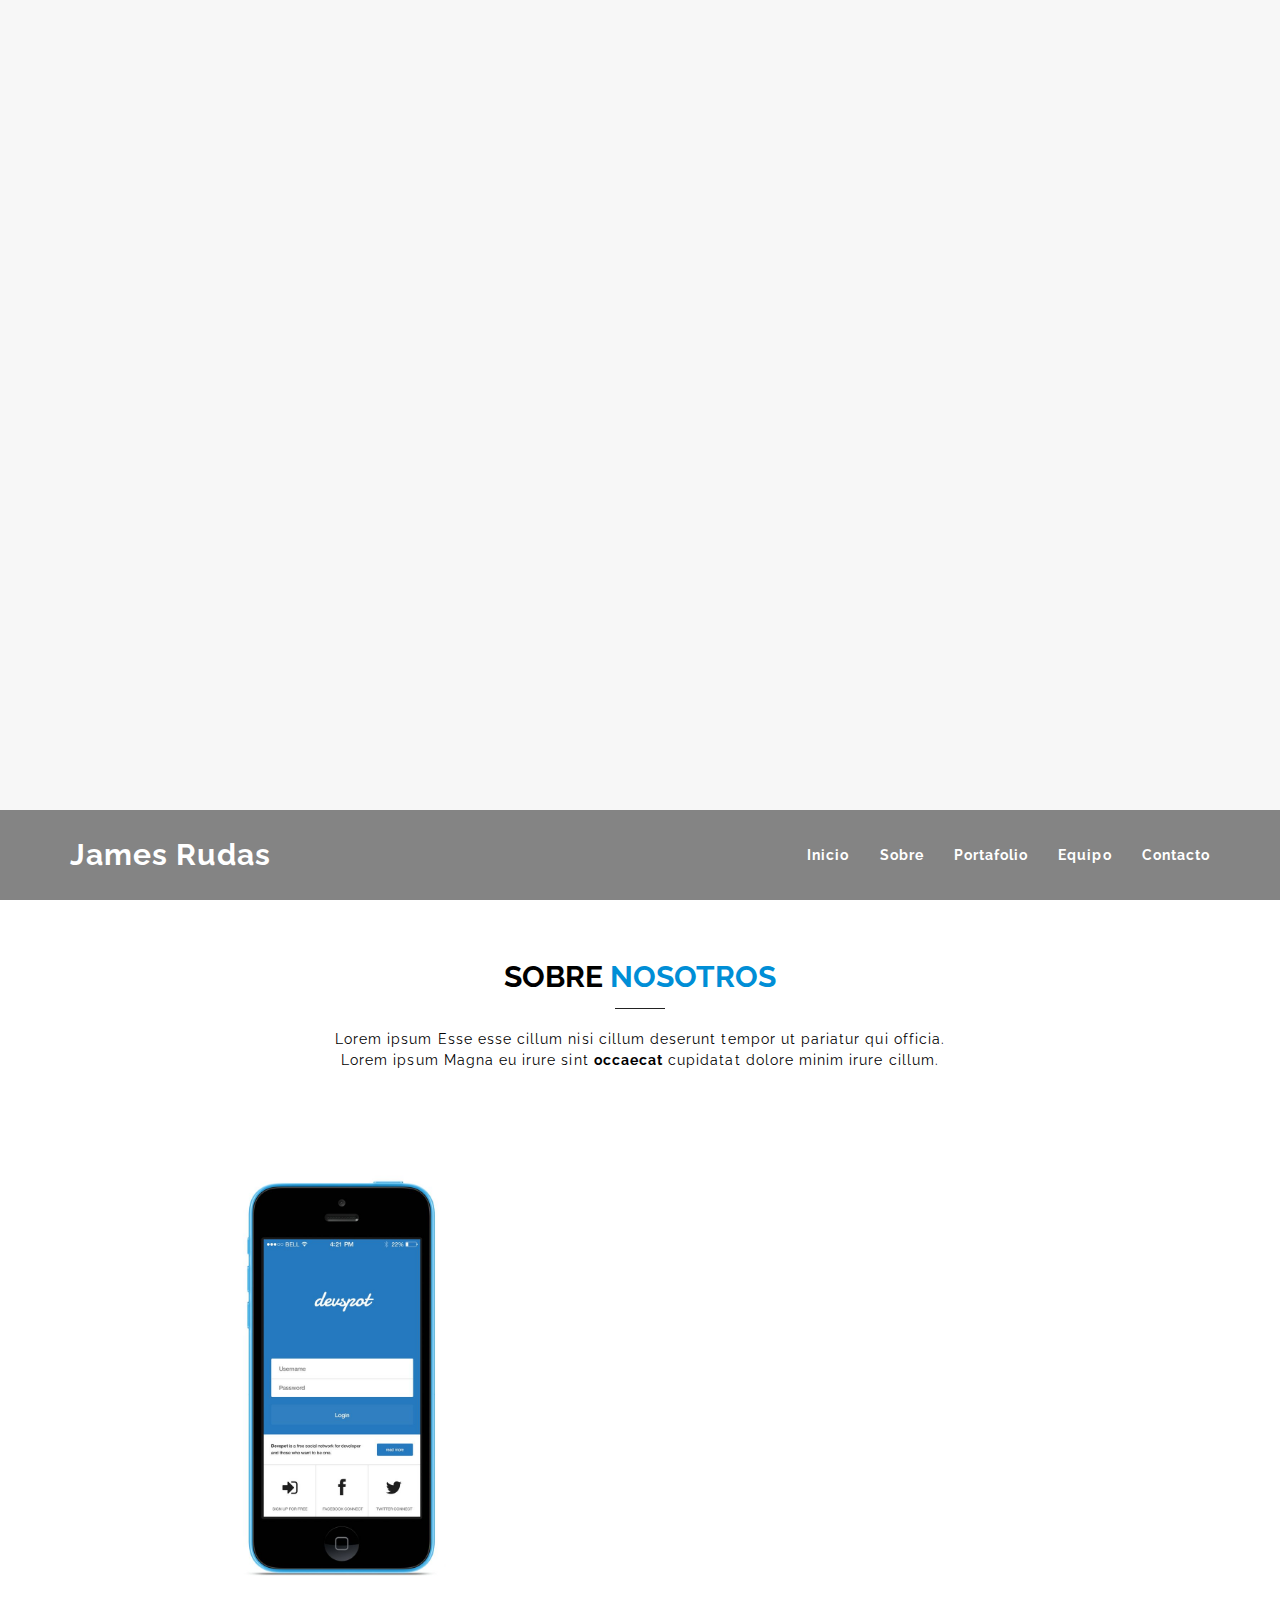
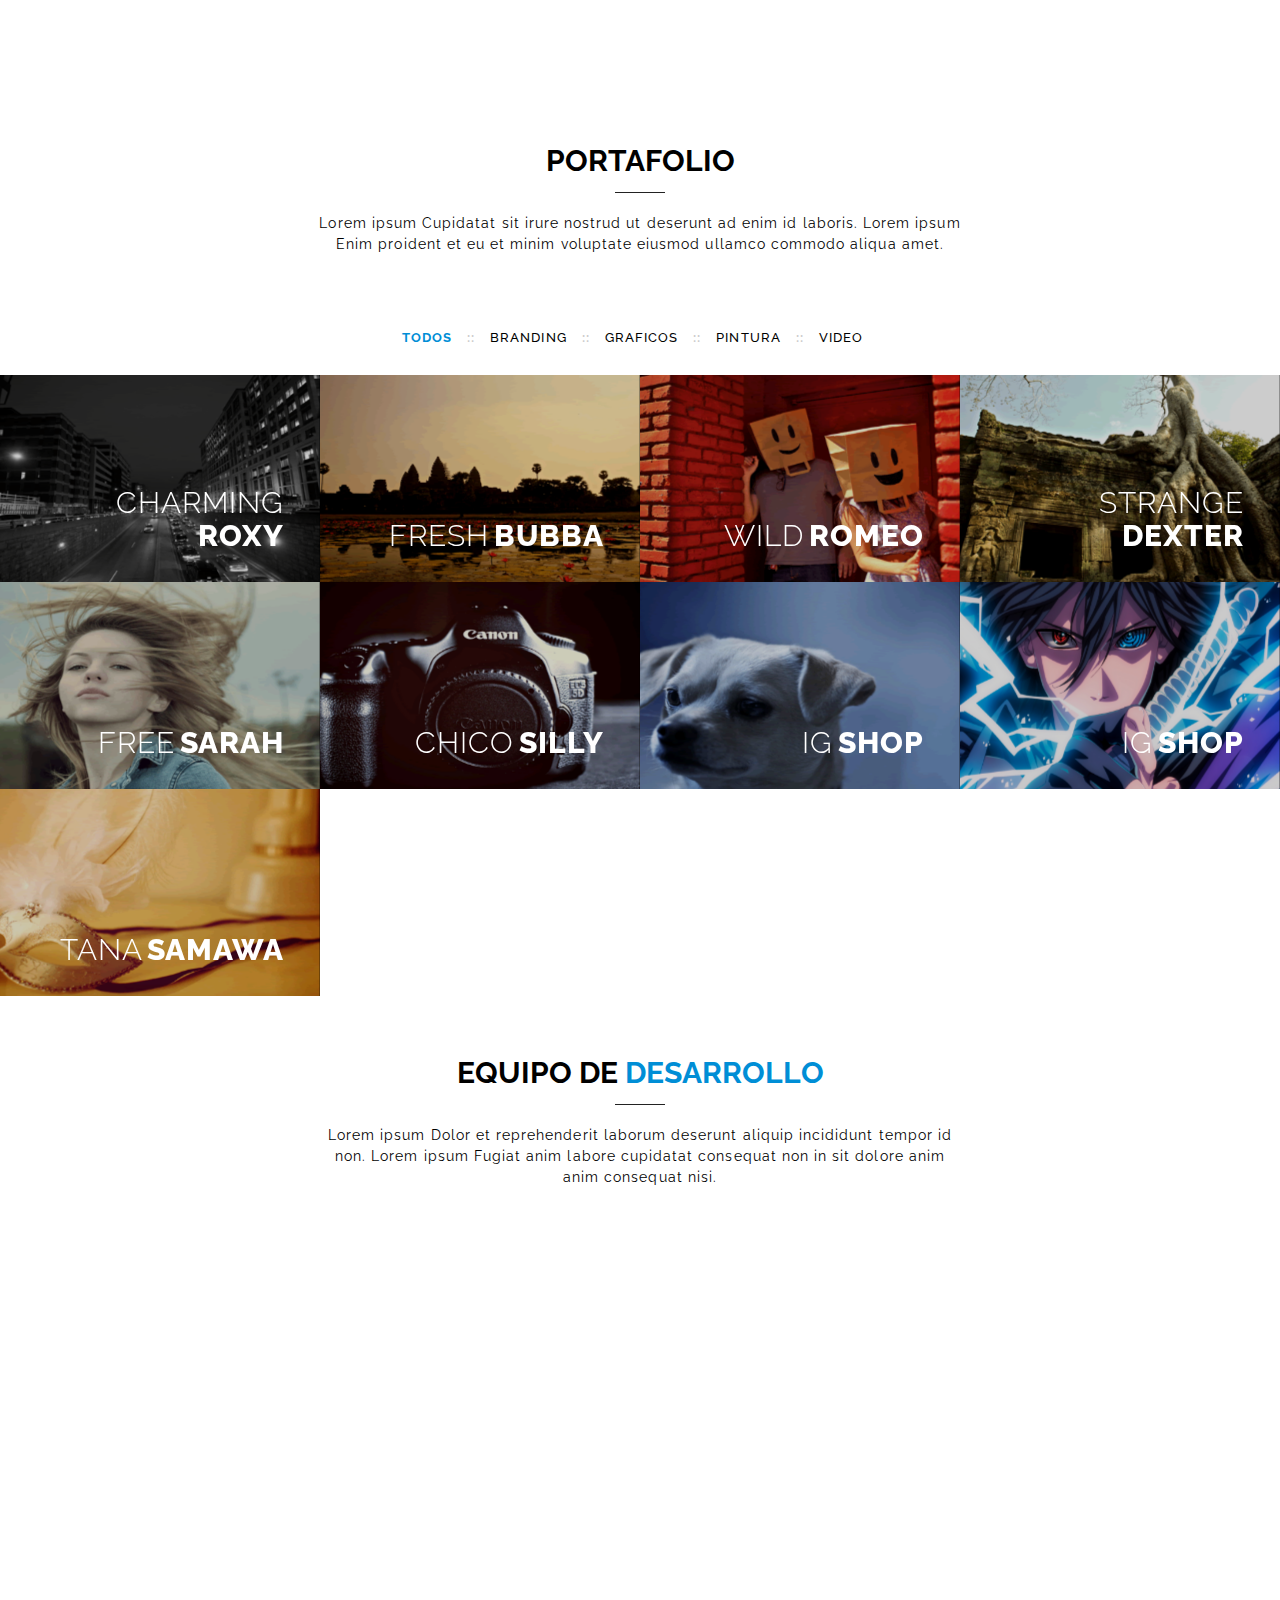
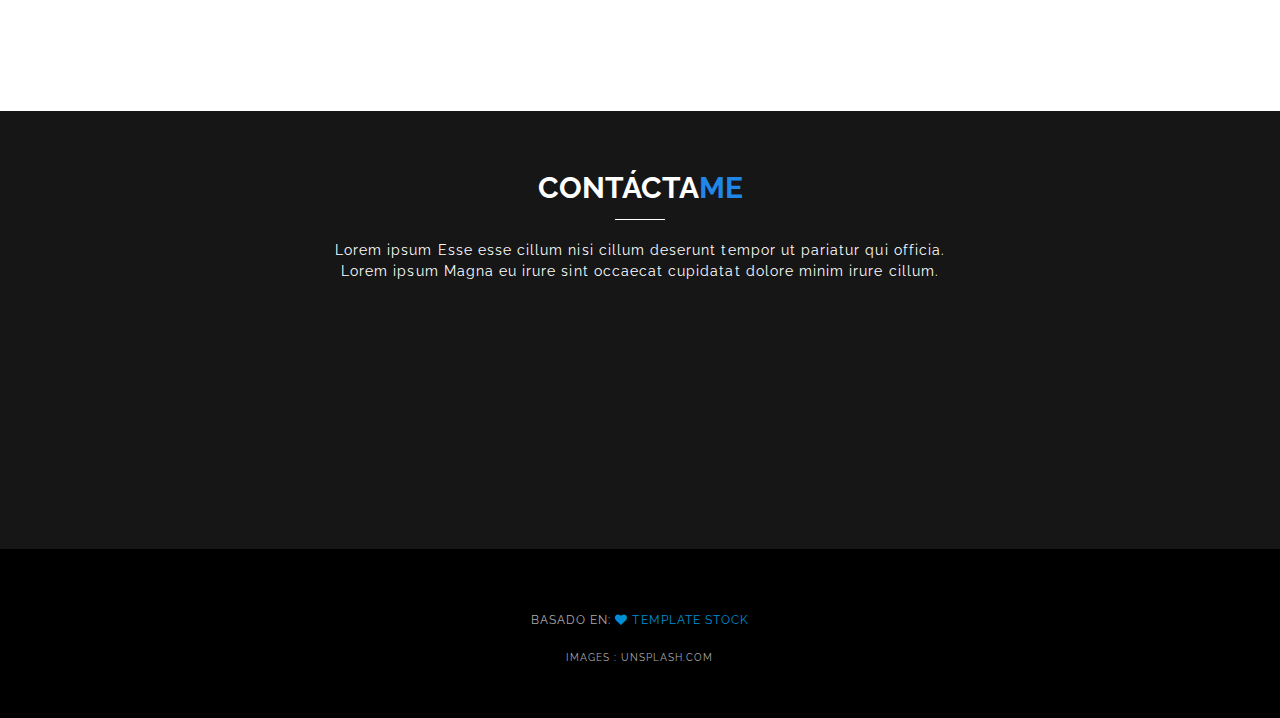
<file: index.html>
<!DOCTYPE html>
<html lang="es">

<head>
  <meta charset="utf-8">
  <meta http-equiv="X-UA-Compatible" content="IE=edge">
  <meta name="viewport" content="width=device-width, initial-scale=1">
  <title>James Rudas | Portafolio</title>
  <link rel="shortcut icon" href="./images/favicon.png">


  <meta name="theme-color" content="#FFFFFF">
  <meta name="MobileOptimized" content="width">
  <meta name="HandheldFriendly" content="true">
  <meta name="apple-mobile-web-app-capable" content="yes">
  <meta name="apple-mobile-web-app-status-bar-style" content="black-translucent">

  <link rel="apple-touch-icon" href="./images/favicon.png">
  <link rel="apple-touch-startup-image" href="./images/favicon.png">
  <link rel="manifest" href="manifest.json">


  <link rel="stylesheet" href="css/bootstrap.min.css" />
  <link rel="stylesheet" href="css/font-awesome.min.css" />
  <link rel="stylesheet" href="css/animate.css" />
  <link rel="stylesheet" href="css/style.css" />

  <script type="text/javascript" src="js/jquery-1.11.2.min.js"></script>
  <script type="text/javascript" src="js/bootstrap.min.js"></script>
  <script type="text/javascript" src="js/plugins.js"></script>

</head>

<body>
  <div class="svg-wrap">
    <svg width="64" height="64" viewBox="0 0 64 64">
      <path id="arrow-left"
        d="M26.667 10.667q1.104 0 1.885 0.781t0.781 1.885q0 1.125-0.792 1.896l-14.104 14.104h41.563q1.104 0 1.885 0.781t0.781 1.885-0.781 1.885-1.885 0.781h-41.563l14.104 14.104q0.792 0.771 0.792 1.896 0 1.104-0.781 1.885t-1.885 0.781q-1.125 0-1.896-0.771l-18.667-18.667q-0.771-0.813-0.771-1.896t0.771-1.896l18.667-18.667q0.792-0.771 1.896-0.771z">
      </path>
    </svg>

    <svg width="64" height="64" viewBox="0 0 64 64">
      <path id="arrow-right"
        d="M37.333 10.667q1.125 0 1.896 0.771l18.667 18.667q0.771 0.771 0.771 1.896t-0.771 1.896l-18.667 18.667q-0.771 0.771-1.896 0.771-1.146 0-1.906-0.76t-0.76-1.906q0-1.125 0.771-1.896l14.125-14.104h-41.563q-1.104 0-1.885-0.781t-0.781-1.885 0.781-1.885 1.885-0.781h41.563l-14.125-14.104q-0.771-0.771-0.771-1.896 0-1.146 0.76-1.906t1.906-0.76z">
      </path>
    </svg>
  </div>


  <!-- MAIN CONTENT -->

  <div class="container-fluid">

    <!-- HEADER -->

    <section id="header">

      <!-- NAVIGATION -->
      <nav class="navbar navbar-fixed-top navbar-default bottom">
        <div class="container">
          <div class="navbar-header">
            <button type="button" class="navbar-toggle collapsed" data-toggle="collapse" data-target="#menu">
              <span class="sr-only">Toggle navigation</span>
              <span class="icon-bar"></span>
              <span class="icon-bar"></span>
              <span class="icon-bar"></span>
            </button>
            <a class="navbar-brand" href="#header">James Rudas</a>
          </div><!-- /.navbar-header -->

          <div class="collapse navbar-collapse" id="menu">
            <ul class="nav navbar-nav navbar-right">
              <li><a href="#header">Inicio</a></li>
              <li><a href="#about">Sobre</a></li>
              <li><a href="#portfolio">Portafolio</a></li>
              <li><a href="#team">Equipo</a></li>
              <!-- <li><a href="#info">Información</a></li> -->
              <li><a href="#contact">Contacto</a></li>
            </ul>
          </div> <!-- /.navbar-collapse -->
        </div> <!-- /.container -->
      </nav>

      <!-- SLIDER -->
      <div class="header-slide">
        <section>
          <div id="loader" class="pageload-overlay" data-opening="M 0,0 0,60 80,60 80,0 z M 80,0 40,30 0,60 40,30 z">
            <svg xmlns="http://www.w3.org/2000/svg" width="100%" height="100%" viewBox="0 0 80 60"
              preserveAspectRatio="none">
              <path d="M 0,0 0,60 80,60 80,0 Z M 80,0 80,60 0,60 0,0 Z" />
            </svg>
          </div> <!-- /.pageload-overlay -->

          <div class="image-slide bg-fixed">
            <div class="overlay">
              <div class="container">
                <div class="row">
                  <div class="col-md-12">

                    <div class="slider-content">
                      <h1></h1>
                      <p>Página de prueba para PWA</p>
                    </div>

                  </div> <!-- /.col-md-12 -->
                </div> <!-- /.row -->
              </div> <!-- /.container -->
            </div> <!-- /.overlay -->
          </div> <!-- /.image-slide -->

          <nav class="nav-slide">
            <a class="prev" href="#prev">
              <span class="icon-wrap">
                <svg class="icon" width="32" height="32" viewBox="0 0 64 64">
                  <use xlink:href="#arrow-left">
                </svg>
              </span>
              <div>
                <span>Imagen anterior</span>
                <h3>...</h3>
                <p>...</p>
                <img alt="Previous thumb">
              </div>
            </a>
            <a class="next" href="#next">
              <span class="icon-wrap">
                <svg class="icon" width="32" height="32" viewBox="0 0 64 64">
                  <use xlink:href="#arrow-right">
                </svg>
              </span>
              <div>
                <span>Siguiente imagen</span>
                <h3>...</h3>
                <p>...</p>
                <img alt="Next thumb">
              </div>
            </a>
          </nav>
        </section>

        <script type="text/javascript">
          var dataHeader = [
            {
              bigImage: "images/slide-1.jpg",
              title: "Minimalista y limpio",
              author: "Templatestock"
            },
            {
              bigImage: "images/slide-2.jpg",
              title: "Aplicaciones creativas",
              author: "Templatestock"
            },
            {
              bigImage: "images/slide-3.jpg",
              title: "Ok",
              author: "Templatestock"
            },
            {
              bigImage: "images/hola.jpg",
              title: "Sasuke",
              author: "Descargada de internet"
            }
          ],
            loaderSVG = new SVGLoader(document.getElementById('loader'), { speedIn: 600, speedOut: 600, easingIn: mina.easeinout });
          loaderSVG.show()
        </script>

      </div><!-- /.header-slide -->
    </section>

    <!-- HEADER END -->


    <!-- ABOUT -->

    <section id="about" class="light">
      <header class="title">
        <h2>Sobre <span>nosotros</span></h2>
        <p>Lorem ipsum Esse esse cillum nisi cillum deserunt tempor ut pariatur qui officia. Lorem ipsum Magna eu irure
          sint <strong>occaecat</strong> cupidatat dolore minim irure cillum.</p>
      </header>

      <div class="container">
        <div class="row table-row">
          <div class="col-sm-6 hidden-xs">
            <div class="section-content">
              <div class="big-image" style="background-image:url(images/1.png)"></div>
            </div>
          </div>

          <div class="col-sm-6">
            <div class="section-content">
              <div class="about-content left animated" data-animate="fadeInLeft">
                <div class="about-icon"><i class="fa fa-code"></i></div>
                <div class="about-detail">
                  <h4>Código limpio</h4>
                  <p>Lorem ipsum Ad nisi dolore ut sit do dolor commodo sint ullamco. Lorem ipsum Magna enim eu irure
                    sit eiusmod fugiat et. Lorem ipsum Consequat in cupidatat cupidatat non in non veniam dolore.</p>
                </div>
              </div>

              <div class="about-content left animated" data-animate="fadeInLeft">
                <div class="about-icon"><i class="fa fa-desktop"></i></div>
                <div class="about-detail">
                  <h4>Aplicaciones Responsivas</h4>
                  <p>Lorem ipsum Ex labore dolor magna in proident ad reprehenderit consequat irure nostrud quis. Lorem
                    ipsum Veniam velit non cupidatat nulla et proident.</p>
                </div>
              </div>

              <div class="about-content left animated" data-animate="fadeInLeft">
                <div class="about-icon"><i class="fa fa-cube"></i></div>
                <div class="about-detail">
                  <h4>Diseños multipropositos</h4>
                  <p>Lorem ipsum Ea quis sint sint aliquip qui exercitation commodo non cupidatat do reprehenderit
                    dolor. Lorem ipsum Non et minim incididunt sed labore in amet ea est pariatur.</p>
                </div>
              </div>
            </div>
          </div>
        </div> <!-- /.row table-row -->
      </div> <!-- /.container -->
    </section>


    <!-- PORTFOLIO -->

    <section id="portfolio" class="light">
      <header class="title">
        <h2>Portafolio</h2>
        <p>Lorem ipsum Cupidatat sit irure nostrud ut deserunt ad enim id laboris. Lorem ipsum Enim proident et eu et
          minim voluptate eiusmod ullamco commodo aliqua amet.</p>
      </header>

      <div class="container-fluid">
        <div class="row">
          <ul id="filters" class="list-inline">
            <li data-filter="all" class="filter">Todos</li>
            <li data-filter=".branding" class="filter">Branding</li>
            <li data-filter=".graphic" class="filter">Graficos</li>
            <li data-filter=".printing" class="filter">Pintura</li>
            <li data-filter=".video" class="filter">Video</li>
          </ul>
        </div>

        <div class="row">
          <div class="container-portfolio">
            <!-- PORTFOLIO OBJECT -->
            <script type="text/javascript">
              var portfolio = [
                {
                  category: "branding",
                  image: "images/p-1.png",
                  title: "Charming <span>Roxy</span>",
                  link: "https://google.com",
                  text: "Lorem ipsum Dolor in minim fugiat ut nisi occaecat fugiat. Lorem ipsum Quis tempor Ut enim officia deserunt consectetur."
                },
                {
                  category: "graphic",
                  image: "images/p-2.png",
                  title: "Fresh <span>Bubba</span>",
                  link: "#none",
                  text: "Lorem ipsum Dolor in minim fugiat ut nisi occaecat fugiat. Lorem ipsum Quis tempor Ut enim officia deserunt consectetur."
                },
                {
                  category: "graphic",
                  image: "images/p-3.png",
                  title: "Wild <span>Romeo</span>",
                  link: "#none",
                  text: "Lorem ipsum Dolor in minim fugiat ut nisi occaecat fugiat. Lorem ipsum Quis tempor Ut enim officia deserunt consectetur."
                },
                {
                  category: "video",
                  image: "images/p-4.png",
                  title: "Strange <span>Dexter</span>",
                  link: "#none",
                  text: "Lorem ipsum Dolor in minim fugiat ut nisi occaecat fugiat. Lorem ipsum Quis tempor Ut enim officia deserunt consectetur."
                },
                {
                  category: "branding",
                  image: "images/p-5.png",
                  title: "Free <span>Sarah</span>",
                  link: "#none",
                  text: "Lorem ipsum Dolor in minim fugiat ut nisi occaecat fugiat. Lorem ipsum Quis tempor Ut enim officia deserunt consectetur."
                },
                {
                  category: "printing",
                  image: "images/p-6.png",
                  title: "Chico <span>Silly</span>",
                  link: "#none",
                  text: "Lorem ipsum Dolor in minim fugiat ut nisi occaecat fugiat. Lorem ipsum Quis tempor Ut enim officia deserunt consectetur."
                },
                {
                  category: "printing",
                  image: "images/p-7.png",
                  title: "IG <span>Shop</span>",
                  link: "#none",
                  text: "Lorem ipsum Dolor in minim fugiat ut nisi occaecat fugiat. Lorem ipsum Quis tempor Ut enim officia deserunt consectetur."
                },
                {
                  category: "printing",
                  image: "images/hola.jpg",
                  title: "IG <span>Shop</span>",
                  link: "#none",
                  text: "Lorem ipsum Dolor in minim fugiat ut nisi occaecat fugiat. Lorem ipsum Quis tempor Ut enim officia deserunt consectetur."
                },
                {
                  category: "printing",
                  image: "images/p-8.png",
                  title: "Tana <span>Samawa</span>",
                  link: "#none",
                  text: "Lorem ipsum Dolor in minim fugiat ut nisi occaecat fugiat. Lorem ipsum Quis tempor Ut enim officia deserunt consectetur."
                }
              ];
            </script>
          </div>
        </div>
      </div>
    </section>


    <!-- TEAM -->

    <section id="team" class="light">
      <header class="title">
        <h2>Equipo de <span>desarrollo</span></h2>
        <p>Lorem ipsum Dolor et reprehenderit laborum deserunt aliquip incididunt tempor id non. Lorem ipsum Fugiat anim
          labore cupidatat consequat non in sit dolore anim anim consequat nisi.</p>
      </header>

      <div class="container justify-content-center">
        <div class="row text-center">

          <div class="col-md-3 col-sm-6 text-center">
            <div class="wrap animated" data-animate="fadeInDown">
              <div class="img-team">
                <img src="./images/Yo.jpg" alt="" class="img-circle">
              </div>
              <h3>James Rudas</h3>
              <h5>Full stack</h5>
              <p>Lorem ipsum Proident incididunt sint dolor cupidatat pariatur dolore magna pariatur in ea aliqua.</p>
              <div class="team-social">
                <ul class="list-inline social-list">
                  <li><a href="#" class="fa fa-twitter"></a></li>
                  <li><a href="#" class="fa fa-linkedin"></a></li>
                  <li><a href="#" class="fa fa-facebook"></a></li>
                  <li><a href="#" class="fa fa-google-plus"></a></li>
                </ul>
              </div>
            </div>
          </div>


        </div>
      </div> <!-- /.container -->
    </section>

    <section id="contact" class="dark">
      <header class="title">
        <h2>Contácta<span>me</span></h2>
        <p>Lorem ipsum Esse esse cillum nisi cillum deserunt tempor ut pariatur qui officia. Lorem ipsum Magna eu irure
          sint occaecat cupidatat dolore minim irure cillum.</p>
      </header>

      <div class="container">
        <div class="row">
          <div class="col-md-8 animated" data-animate="fadeInLeft">
            <form action="#">
              <div class="row">
                <div class="col-md-6">
                  <input type="text" class="form-control" placeholder="Su nombre">
                </div>
                <div class="col-md-6">
                  <input type="email" class="form-control" placeholder="Su correo">
                </div>
                <div class="col-md-12">
                  <textarea class="form-control" rows="3" placeholder="Mensaje"></textarea>
                </div>
                <div class="col-md-12">
                  <button class="btn btn-default submit">Enviar</button>
                </div>
              </div>
            </form>
          </div>

          <div class="col-md-4 animated" data-animate="fadeInRight">
            <address>
              <span><i class="fa fa-map-marker fa-lg"></i> 84 State Road 123 City, State 24813</span>
              <span><i class="fa fa-phone fa-lg"></i> (123) xxx - xxx</span>
              <span><i class="fa fa-envelope-o fa-lg"></i> <a
                  href="mailto:contact@example.com">contact&#64;example.com</a></span>
              <span><i class="fa fa-globe fa-lg"></i> <a
                  href="http://support.example.com">support.example.com</a></span>
            </address>
          </div>

        </div>
      </div>
    </section>

    <section id="footer">
      <div class="container">
        <div class="row">
          <div class="col-md-12 text-center">
            <p>Basado en: <i class="fa fa-heart"></i> <a href="http://templatestock.co">Template Stock</a></p>
            <p><small>Images : unsplash.com</small></p>
          </div>
        </div>
      </div>
    </section>

  </div><!-- /.container-fluid -->

  <!-- SCRIPT -->
  <script type="text/javascript" src="js/main.js"></script>
</body>

</html>
</file>
<file: css/style.css>
/*
	Daraz by TEMPLATE STOCK
    templatestock.co @templatestock
	Released for free under the Creative Commons Attribution 3.0 license (templated.co/license)
*/

@import url(http://fonts.googleapis.com/css?family=Raleway:700,500,400);

::-moz-selection { /* Code for Firefox */
  color: #fff;
  background: #008ED6;
}

::selection {
  color: #fff;
  background: #008ED6;
}

html {
  height: 100%;
}

body {
	background-color: #fff;
	color: #000;
	line-height: 1.5;
	font-family: 'Raleway', sans-serif;
	font-weight: 400;
  overflow-x:hidden;
  letter-spacing: 0.075em;
  -webkit-font-smoothing : antialiased;
}

h2 span {
  color: #008ED6;
}

.animated {
  opacity: 0;
}

.animated.visible {
  opacity: 1;
}

.bg-fixed {
  width: 100%;
  height: 100%;
  background-repeat: no-repeat;
  background-position: center top;
  background-size: cover;
  background-attachment: fixed;
  text-shadow: 0 0 15px rgba(0,0,0,0.6);
}

.overlay {
  background-color: rgba(0,0,0,0.63);
  /* background-image: url(../img/overlay-pattern.png) !important; */
  background-repeat: repeat;
  background-attachment: fixed;
  top: 0;
  left: 0;
  width: 100%;
  height: 100%;
}


/*BOOTSTRAP RESET*/

a, a:active, a:hover, a:focus{
  outline: 0;
  text-decoration: none;
  color: #00B2FF;
}

a {
  color: #008ED6;
}

.container-fluid {
  margin: 0;
  padding: 0;
}

.row {
  margin: 0;
}

@media (min-width: 768px) {
  .row.table-row {
    display:table;
    width:100%;
    margin:0 auto;
  }

  .row.table-row > [class*="col-"] {
    float:none;
    float:none;
    display:table-cell;
    vertical-align:top;
  }
}


/*LOADER SVG*/

.pageload-overlay {
  position: absolute;
  width: 100%;
  height: 100%;
  top: 0;
  left: 0;
  visibility: hidden;
  z-index: 99;
}

.pageload-overlay.show {
  visibility: visible;
}

.pageload-overlay svg {
  position: absolute;
  top: 0;
  left: 0;
  pointer-events: none;
}

.pageload-overlay svg path {
  fill: #f7f7f7;
}

.pageload-overlay::before {
  content: '';
  position: absolute;
  top: 36%;
  left: 50%;
  width: 50px;
  height: 50px;
  visibility: hidden;
  opacity: 0;
  margin: 60px 0 0 -25px;
  z-index: 98;
  /* background-image: url(../img/bars.svg); */
  background-size: 50px 50px;
  background-repeat: no-repeat;
  background-position: top center;
}

@media(min-width: 768px){
  .pageload-overlay::before {
    margin-top: 0;
  }
}

.pageload-loading.pageload-overlay::before {
  opacity: 1;
  visibility: visible;
}


/*NAVIGATION STYLE*/

.navbar-fixed-top,
.navbar-fixed-top.bottom {
  background-color: rgb(255,255,255);
  position: fixed;
  bottom: inherit;
  padding: 0;
  box-shadow: 0 1px 5px rgba(0, 0, 0, 0.25);
}

.navbar-fixed-top .navbar-brand,
.navbar-fixed-top .navbar-nav > li > a {
  color: #000;
  font-weight: 700;
}

.navbar-fixed-top .navbar-nav > li > a:hover {
  color: #008ED6;
}

.navbar-fixed-top .navbar-brand {
  font-size: 30px;
}

.navbar-fixed-top.bottom .navbar-brand,
.navbar-fixed-top.bottom .navbar-nav > li > a {
  color: #000;
}

.navbar-fixed-top .navbar-nav > li > a:hover {
  color: #008ED6;
}

.navbar-fixed-top .navbar-toggle {
  border-color: transparent;
}

.navbar-fixed-top .navbar-toggle .icon-bar {
  background-color: #aaa;
}

.navbar-fixed-top .navbar-toggle:hover .icon-bar,
.navbar-fixed-top .navbar-toggle:focus .icon-bar {
    background-color: #fff;
}

.navbar-fixed-top .navbar-toggle:hover,
.navbar-fixed-top .navbar-toggle:focus {
  background-color: #008ED6;
}

@media (min-width:768px) {
  .navbar-fixed-top{
    background-color: rgba(255,255,255,0.95);
    border: none;
    margin: 0;
    padding: 20px 0 !important;
    box-shadow: 0 1px 5px rgba(0, 0, 0, 0.25);
    -webkit-transition : .2s;
    -moz-transition : .2s;
    transition : .2s;
  }

  .navbar-fixed-top.bottom{
    background-color: rgba(21, 21, 21, 0.51);
    position: absolute;
    left: 0;
    bottom: 0;
    top: inherit;
    box-shadow: 0 0 0;
  }

  .navbar-fixed-top.bottom .navbar-brand,
  .navbar-fixed-top.bottom .navbar-nav > li > a {
    color: #fff;
  }
}


/*HEADER STYLE*/

#header{
  position: relative;
  height: 100%;
  padding: 0;
}

.nav-slide a {
  position: absolute;
  top: 50%;
  display: block;
  outline: none;
  text-align: left;
  z-index: 97;
  -webkit-transform: translateY(-50%);
  transform: translateY(-50%);
}

.nav-slide a:hover{
  z-index: 98;
}

.nav-slide a.prev {
  left: 0;
}

.nav-slide a.next {
  right: 0;
}

.nav-slide a svg {
  display: block;
  margin: 0 auto;
  padding: 0;
}

.nav-slide .icon-wrap {
    position: relative;
    z-index: 97;
    display: block;
    padding: 16px 10px;
    border: 0px solid #008ED6;
    background: #008ED6;
    -webkit-transition: border-width 0.3s 0.15s;
    transition: border-width 0.3s 0.15s;
}

.nav-slide svg.icon {
    fill: #fff;
}

.nav-slide div {
    position: absolute;
    top: 50%;
    padding: 20px;
    width: 440px;
    height: 144px;
    background: #fff;
    opacity: 0;
    -webkit-transition: -webkit-transform 0.3s, opacity 0.3s;
    transition: transform 0.3s, opacity 0.3s;
}

.nav-slide a.prev div {
    left: 0;
    padding: 20px 140px 20px 70px;
    text-align: right;
    -webkit-transform: translateY(-50%) translateX(-100%) scale(0.75);
    transform: translateY(-50%) translateX(-100%) scale(0.75);
}

.nav-slide a.next div {
    right: 0;
    padding: 20px 70px 20px 140px;
    -webkit-transform: translateY(-50%) translateX(100%) scale(0.75);
    transform: translateY(-50%) translateX(100%) scale(0.75);
}

.nav-slide span {
    display: block;
    padding-bottom: 5px;
    border-bottom: 1px solid #ddd;
    color: #888;
    text-transform: uppercase;
    letter-spacing: 1px;
    font-weight: 400;
    font-size: 0.7em;
    line-height: 1.2;
}

.nav-slide h3 {
    margin: 0;
    padding: 8px 0 10px;
    color: #000;
    font-weight: 300;
    font-size: 1.325em;
    line-height: 1.2;
}

.nav-slide div p {
    color: #008ED6;
    font-family: "Lucida Bright",Georgia,serif;
    font-size: 75%;
    font-style: italic;
    margin: 0;
    opacity: 1;
    transform: translateX(0);
    -webkit-transform: translateX(0);
}

.nav-slide img {
    position: absolute;
    top: 20px;
    width: 104px;
    height: 104px;
    object-fit : cover;
}

.nav-slide a.prev img {
    right: 20px;
}

.nav-slide a.next img {
    left: 20px;
}

.nav-slide a:hover .icon-wrap {
    border-top-width: 40px;
    border-bottom-width: 40px;
    -webkit-transition-delay: 0s;
    transition-delay: 0s;
}

.nav-slide a:hover div {
    opacity: 1;
    -webkit-transition-delay: 0.3s;
    transition-delay: 0.3s;
    -webkit-transform: translateY(-50%) translateX(0) scale(1);
    transform: translateY(-50%) translateX(0) scale(1);
}

.header-slide {
  height: 100%;
}

.header-slide > section {
	text-align: center;
	position: relative;
	height: 100%;
	overflow: hidden;
}

.header-slide .image-slide,
.header-slide .image-slide a {
  color: #aaa;
}

.header-slide .image-slide .overlay {
  padding-top: 20vh;
  padding-right: 50px;
  padding-bottom: 50px;
  padding-left: 50px;
}

@media(min-width: 768px){
  .header-slide .image-slide .overlay {
    padding-top: 50px;
    padding-bottom: 90px;
  }
}

.header-slide .image-slide .overlay .container {
  width: initial;
}

.header-slide .image-slide .logo {
  text-transform: uppercase;
  color: #fff;
  font-size: 24px;
  font-weight: 700;
  margin: 0 auto;
}

.header-slide .image-slide .top-social{
  margin: 17px auto 0 auto;
}

.header-slide .image-slide .top-social li {
  width: 30px;
  padding: 5px 0;
  margin: 10px 5px 2px;
  background-color: rgba(98, 98, 98, .3);
}

.header-slide .image-slide .top-social li a {
  font-size: 15px;
  text-shadow: 0 0 0;
}

.header-slide .image-slide a:hover {
  color: #008ED6 !important;
}

.header-slide .image-slide .slider-content {
  padding: 0;
  padding-top: 20vh;
  padding-bottom: 50px;
}

@media(min-width: 768px) {
  .header-slide .image-slide .slider-content {
    padding-top: 24vmin;
  }
}

.header-slide .image-slide .slider-content h1 {
  font-size: 8vmin;
  color: #fff;
  text-transform: uppercase;
  line-height: 50px;
  margin: 0 0 20px 0;
}

.header-slide .image-slide .slider-content p {
  color: #fff;
  font-size: 15px;
}

.svg-wrap {
	position: absolute;
	width: 0px;
	height: 0px;
	overflow: hidden;
}


/*CONTENT TEMPLATE*/

.container-fluid > section{
  padding-bottom: 60px;
  padding-top: 40px;
}

.light {
  background-color: #fff;
  color: #000;
}

.dark {
  background-color: #161616;
  /* background-image: url(../img/pattern_40.gif); */
  background-position: top left;
  background-repeat: repeat;
  color: #fff;
}

.light .title,
.dark .title{
  text-align: center;
  max-width: 700px;
  margin: 0 auto;
  padding: 0 25px 55px;
}

.light .title h2:after,
.dark .title h2:after{
  content: "";
  display: block;
  background-color: #222222;
  width: 50px;
  height: 1px;
  margin: 15px auto 0;
}

.dark .title h2:after{
  background-color: #fff;
}

header.title h2 {
  font-size: 30px;
  margin-bottom: 20px;
  position: relative;
  font-weight: 700;
  text-transform: uppercase;
  letter-spacing: 0;
}

.light h2 span {
  color: #008ED6;
}

.dark strong,
.dark h2 span{
  color: #2187E7;
}

.separator {
  padding: 0 !important;
  color: #fff;
}

.separator.blue {
  padding-top: 60px !important;
  padding-bottom: 60px !important;
  background-color: #008ED6;
}

.separator.blue h2 span {
  color: #000;
}

.separator .bg-fixed .overlay,
.separator .bg-fixed > .container {
  padding: 160px 0 120px;
}

.separator h2.quot-title {
  font-size: 30px;
  font-weight: 600;
  margin-bottom: 20px;
  text-transform: uppercase;
  line-height: 1.4em;
  padding: 0 10px;
}

.separator h2.quot-title:before,
.separator h2.quot-title:after {
  font-family: "FontAwesome";
  font-size: 18px;
  display: inline-table;
  vertical-align: top;
  margin-top: -10px;
}

.separator h2.quot-title:before {
  content: "\f10d";
  margin-right: 5px;
}

.separator h2.quot-title:after {
  content: "\f10e";
  margin-left: 5px;
}

.separator h2.quot-title i {
  font-size: 18px;
  display: none;
  vertical-align: top;
  margin-top: 2px;
}

.separator span.quot-name {
  display: block;
  font-size: 11px;
  text-transform: uppercase;
  margin-bottom: 20px;
}

span.quot-name:after {
  content: "-";
  margin-left: 5px;
}

span.quot-name:before {
  content: "-";
  margin-right: 5px;
}


/*ABOUT STYLE*/

.section-content:before,
.section-content:after,
.about-content:before,
.about-content:after {
  content: " ";
  display: table;
}

.section-content:after,
.about-content:after {
  clear: both;
}

#about .big-image {
  position: absolute;
  left: 0;
  width: 95%;
  height: 100%;
  background-size: contain;
  background-repeat: no-repeat;
  background-position: center;
  z-index: 1
}

.about-content {
  margin-bottom: 25px;
  color: #666;
}

.about-content.left > .about-icon,
.about-content.left > .about-detail {
  float: left;
  text-align: left;
}

.about-content.right > .about-icon,
.about-content.right > .about-detail {
  float: right;
  text-align: right;
}

.about-content.left > .about-icon {
  margin-right: 4%;
}

.about-content.right > .about-icon {
  margin-left: 4%;
}

.about-icon {
  font-size: 45px;
  color: #888987;
}

.about-detail {
  width: 70%;
}

.about-content h4 {
  font-weight: bold;
  color: #222;
  text-transform: uppercase;
  font-size: 15px;
}


/*EXPERTIES STYLE*/

.container.experties {
  padding-top: 30px;
}

.skill {
  width:95%;
  position: relative;
  line-height: 2em;
}

.skill-bar li {
    margin-bottom: 70px;
    background: #000;
    height: 10px;
    border-radius: 3px;
    border-left: 1px solid #111;
    border-top: 1px solid #111;
    border-right: 1px solid #333;
    border-bottom: 1px solid #333;
    width: 100.5%;
    text-transform: uppercase;
}

.skill-bar li em {
    position: relative;
    top: -30px;
    font-style: normal;
}

.percentage {
    height: 5px;
    margin: 2px 1px;
    background: #2187e7;
    position: absolute;
    box-shadow: 0px 0px 10px 1px rgba(0,198,255,0.4);
}

.percentage:before,
.percentage:after {
  content: "";
  position: absolute;
  right: -3px;
  top: -10px;
}

.percentage:before {
  content: attr(data-value);
  right: -20px;
  top: -35px;
  padding: 0px 5px;
}

.percentage:after {
  border-top: 4px solid #008ED6;
  border-left: 4px solid rgba(0,0,0,0);
  border-right: 4px solid rgba(0,0,0,0);  
}


/*CREATIVE TEAM STYLE*/

#team .wrap {
  margin: 75px auto 0;
  max-width: 275px;
  padding: 40px 10px;
  background: #F7F7F7;
  box-shadow: 0px 8px 6px -8px rgba(0, 0, 0, 0.54);
}

#team .img-team {
  margin: -100px 0 0 0;
  padding: 0;
}

.img-circle {
  border-radius: 50%;
}

#team .wrap img {
  border: 5px solid #EDEDED;
  height: 150px;
  width: 150px;
}

#team .wrap h3 {
  text-transform: uppercase;
  line-height: 24px;
  font-weight: 400;
  margin-bottom: 10px;
}

#team .wrap h5 {
  text-transform: uppercase;
  font-weight: 300;
  margin-bottom: 20px;
  font-size: 12px;
  color: #666;
}

#team .wrap p {
  font-size: 12px;
  min-height: 70px;
  color: #666;
}

.team-social {
  position: relative;
  margin: 20px auto 0;
  width: 100%;
  height: 16px;
}

.team-social:before {
  content: "";
  display: block;
  background-color: #ccc;
  width: 50px;
  height: 1px;
  margin: 15px auto;
}

.social-list li {
  padding: 0;
  list-style: none;
  width: 24px;
  display: inline-block;
}

.social-list li a {
  font-size: 16px;
  line-height: 16px;
  color: #AAA;
  width: 24px;
  opacity: 1;
  margin: 0;
  padding: 0;
}

.social-list li a:hover {
  color: #008ED6
}


/*COUNTER*/

.counter {
  margin: 25px 0;
}

.counter:before,
.counter:after {
  content: " ";
  display: table;
}

.counter:after {
  clear: both;
}

.counter-icon {
  width: 30%;
  text-align: center;
  margin-right: 5%;
  float: left;
  font-size: 30px;
}

@media(min-width: 768px) {
  .counter-icon {
    font-size: 50px;
  }
}

.counter-content {
  float: left;
  width: 65%;
}

.counter-content .value {
  display: block;
  font-size: 30px;
}

.counter-content small {
  text-transform: uppercase;
}


/*PORTFOLIO STYLE*/

#portfolio {
  padding-bottom: 0;
}

#filters {
  padding: 0;
  margin: 0 0 20px;
  text-align: center;
}

#filters > li {
  display: inline-block;
  position: relative;
  padding: 8px 5px;
  text-transform: uppercase;
  font-size: 13px;
  font-weight: 500;
  cursor: pointer;
}

#filters > li.active {
  color: #008ED6;
  font-weight: 700;
}

#filters > li:after {
  content: "::";
  color: #ccc;
  font-weight: 700;
  padding-left: 15px;
  cursor: default;
}

#filters > li:last-child:after {
  content: "";
}

.container-portfolio .portfolio-view {
  position: relative;
  float: left;
  display: none;
  overflow: hidden;
  background: #000;
  text-align: center;
  cursor: pointer;
}

.container-portfolio .portfolio-view img {
  position: relative;
  display: block;
  width: -webkit-calc(100% + 60px);
  width: calc(100% + 10px);
  height: 100%;
  opacity: .8;
  -webkit-transition: opacity 0.35s, -webkit-transform 0.35s;
  transition: opacity 0.35s, transform 0.35s;
  -webkit-transform: translate3d(-30px,0,0) scale(1.12);
  transform: translate3d(-30px,0,0) scale(1.12);
  -webkit-backface-visibility: hidden;
  backface-visibility: hidden;
}

.container-portfolio .portfolio-view:hover img {
  opacity: 0.5;
  -webkit-transform: translate3d(0,0,0) scale(1);
  transform: translate3d(0,0,0) scale(1);
}

.container-portfolio .portfolio-view figcaption,
.container-portfolio .portfolio-view figcaption > a {
  position: absolute;
  top: 0;
  left: 0;
  width: 100%;
  height: 100%;
}

.container-portfolio .portfolio-view figcaption {
  padding: 2em;
  color: #FFF;
  text-transform: uppercase;
  font-size: 1.25em;
  -webkit-backface-visibility: hidden;
  backface-visibility: hidden;
}

.container-portfolio .portfolio-view h2,
.container-portfolio .portfolio-view p {
  margin: 0;
}

.container-portfolio .portfolio-view h2 {
  position: absolute;
  right: 0;
  bottom: 0;
  padding: 1em 1.2em;
  word-spacing: -0.15em;
  font-weight: 300;
  text-align: right;
}

.container-portfolio .portfolio-view h2 span {
  font-weight: 800;
  color: #fff;
}

.container-portfolio .portfolio-view p {
  max-height: 70px;
  overflow: hidden;
  letter-spacing: 1px;
  font-size: 68.5%;
  padding: 0 10px 0 0;
  width: 50%;
  border-right: 1px solid #FFF;
  text-align: right;
  opacity: 0;
  -webkit-transition: opacity 0.35s, -webkit-transform 0.35s;
  transition: opacity 0.35s, transform 0.35s;
  -webkit-transform: translate3d(-40px,0,0);
  transform: translate3d(-40px,0,0);
}

.container-portfolio .portfolio-view:hover p {
  opacity: 1;
  -webkit-transform: translate3d(0,0,0);
  transform: translate3d(0,0,0);
}

.container-portfolio .portfolio-view figcaption > a {
  z-index: 1000;
  text-indent: 200%;
  white-space: nowrap;
  font-size: 0;
  opacity: 0;
}


/*CONTACT SYTLE*/

#contact {
  position: relative;
  margin: 0;
  padding: 40px 0 0;
  height: 100%;
}

.form-control, .btn.submit {
  margin-bottom: 20px;
  border-radius: 0;
  border-color: #555;
  color: #fff;
  background-color: rgba(0, 0, 0, .1);
}

.form-control:focus {
  border-color: #008ED6;
  outline: 0;
  -webkit-box-shadow: inset 0 1px 1px rgba(0, 0, 0, 0.075),0 0 8px rgba(0, 142, 214, 0.6);
  box-shadow: inset 0 1px 1px rgba(0, 0, 0, 0.075),0 0 8px rgba(0, 142, 214, 0.6);
}

textarea.form-control {
  max-width: 100%;
}

.btn.submit {
  position: relative;
  font-weight: 500;
  text-transform: uppercase;
  transition: all .3s;
  padding-right: 40px;
  padding-left: 40px;
  color: #999;
  z-index: 1;
}

.btn.submit:hover {
  color: #fff;
  border-color: #aaa;
}

.btn.submit:after {
  content: "";
  position: absolute;
  left: 0;
  top: 0;
  height: 100%;
  background-color: #008ED6;
  width: 0;
  z-index: -1;
  transition: all .3s;
}

.btn.submit:hover:after {
  width: 100%;
}

address span {
  display: block;
  padding-bottom: 10px;
  margin-bottom: 10px;
}

address span .fa {
  color: #008ED6;
  margin-right: 10px;
}

address span a,
address span a:hover,
address span a:focus {
  color: #fff;
}

address span a {
  text-decoration: underline;
}

.btn-map {
  font-size: 17px;
  text-transform: uppercase;
  cursor: pointer;
  font-weight: 700;
  -webkit-transition: all 300ms linear;
  -moz-transition: all 300ms linear;
  -o-transition: all 300ms linear;
  -ms-transition: all 300ms linear;
  transition: all 300ms linear;
}

.btn-map:after, .btn-map:before {
  content: "";
  display: block;
  width: 97%;
  height: 1px;
  background-color: #333;
  margin: 10px auto;
}

.btn-map:hover {
  color: #008ED6;
}

#google_map {
  width: 100%;
  height: 400px;
  display: none;
}

.map-tooltip h2 {
  color: #000;
  font-family: "Raleway";
  font-weight: 700;
}


/*FOOTER STYLE*/

#footer {
  padding-bottom: 35px;
  padding-top: 60px;
  background-color: #000;
  color: #aaa;
}

#footer p {
  text-transform: uppercase;
  font-size: 12px;
  line-height: 22px;
  text-align: center;
  padding-bottom: 5px;
}

#footer .fa {
  color: #008ED6;
}
</file>
